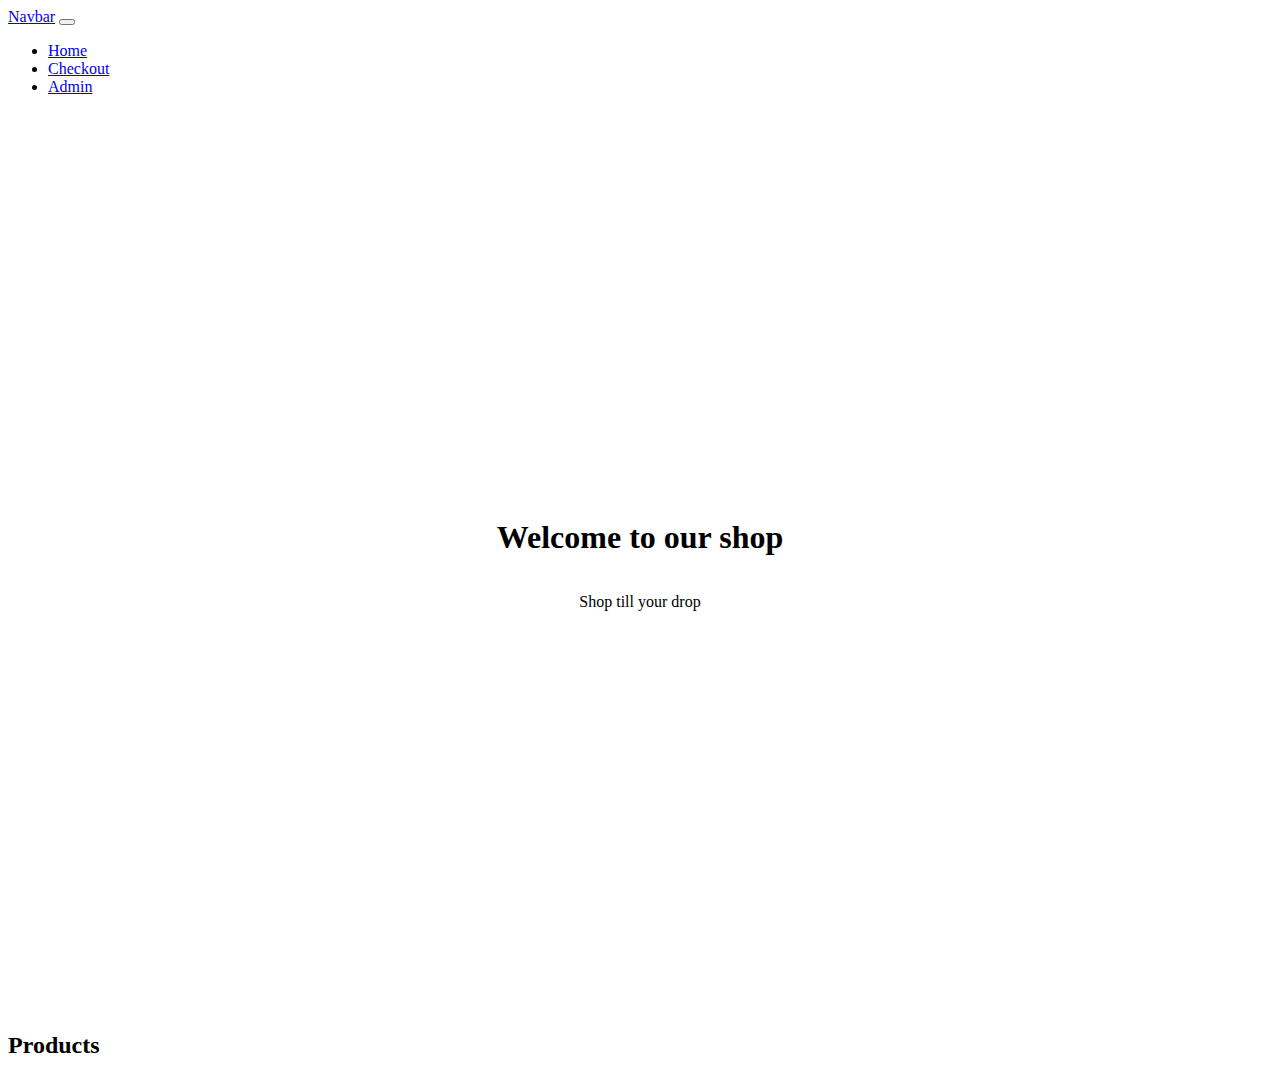
<file: index.html>
<!DOCTYPE html>
<html lang="en">
  <head>
    <meta charset="UTF-8" />
    <meta name="viewport" content="width=device-width, initial-scale=1.0" />
    <link
      href="https://cdn.jsdelivr.net/npm/bootstrap@5.3.0/dist/css/bootstrap.min.css"
      rel="stylesheet"
      integrity="sha384-9ndCyUaIbzAi2FUVXJi0CjmCapSmO7SnpJef0486qhLnuZ2cdeRhO02iuK6FUUVM"
      crossorigin="anonymous"
    />
    <link rel="stylesheet" href="./css/style.css" />
    <title>Document</title>
  </head>
  <body>
    <header>
      <nav class="navbar navbar-expand-lg bg-body-tertiary">
        <div class="container-fluid">
          <a class="navbar-brand" href="#">Navbar</a>
          <button
            class="navbar-toggler"
            type="button"
            data-bs-toggle="collapse"
            data-bs-target="#navbarNav"
            aria-controls="navbarNav"
            aria-expanded="false"
            aria-label="Toggle navigation"
          >
            <span class="navbar-toggler-icon"></span>
          </button>
          <div class="collapse navbar-collapse" id="navbarNav">
            <ul class="navbar-nav ms-auto">
              <li class="nav-item">
                <a class="nav-link active" aria-current="page" href="#home"
                  >Home</a
                >
              </li>
              <li class="nav-item">
                <a class="nav-link" href="./html/checkout.html">Checkout</a>
              </li>
              <li class="nav-item">
                <a class="nav-link" href="./html/admin.html">Admin</a>
              </li>
            </ul>
          </div>
        </div>
      </nav>

      <div class="intro text-white">
        <h1 class="display-1">Welcome to our shop</h1>
        <p>Shop till your drop</p>
      </div>
    </header>

    <!-- Product Section -->
   

    <div class="container">
      <section>
        <div class="card-section m-5">
          <h2 class="mb-5">Products</h2>
          <div class="row mt-5 gap-5 justify-content-center" id="card-section">
            
          </div>
        </div>
      </section>
    </div>

    <script
      src="https://cdn.jsdelivr.net/npm/bootstrap@5.3.0/dist/js/bootstrap.bundle.min.js"
      integrity="sha384-geWF76RCwLtnZ8qwWowPQNguL3RmwHVBC9FhGdlKrxdiJJigb/j/68SIy3Te4Bkz"
      crossorigin="anonymous"
    ></script>
    <script src="./script/code.js"></script>
  </body>
</html>
</file>
<file: css/style.css>
.intro{
    background: url('https://i.postimg.cc/RZc1nnyM/High-resolution-wallpaper-background-ID-77700812861-optimized.jpg') center no-repeat;
    background-size: cover;
    min-height: 100dvh;
    display: flex;
    flex-direction: column;
    justify-content: center;
    align-items: center;
    text-align: center;
}

.img-size{
    aspect-ratio: 3 / 2;
    object-fit: cover;
    border: 1px solid black;
}

#custom-card{
    width: 20rem;
    padding: 0;
}

#custom-inputs{
    border: none; 
    background: none;
    width: 100%;
}

textarea{
    resize: none;
}

@media (width <= 48rem) {
    .intro{
        background-position: 90%;
    }
}
</file>
